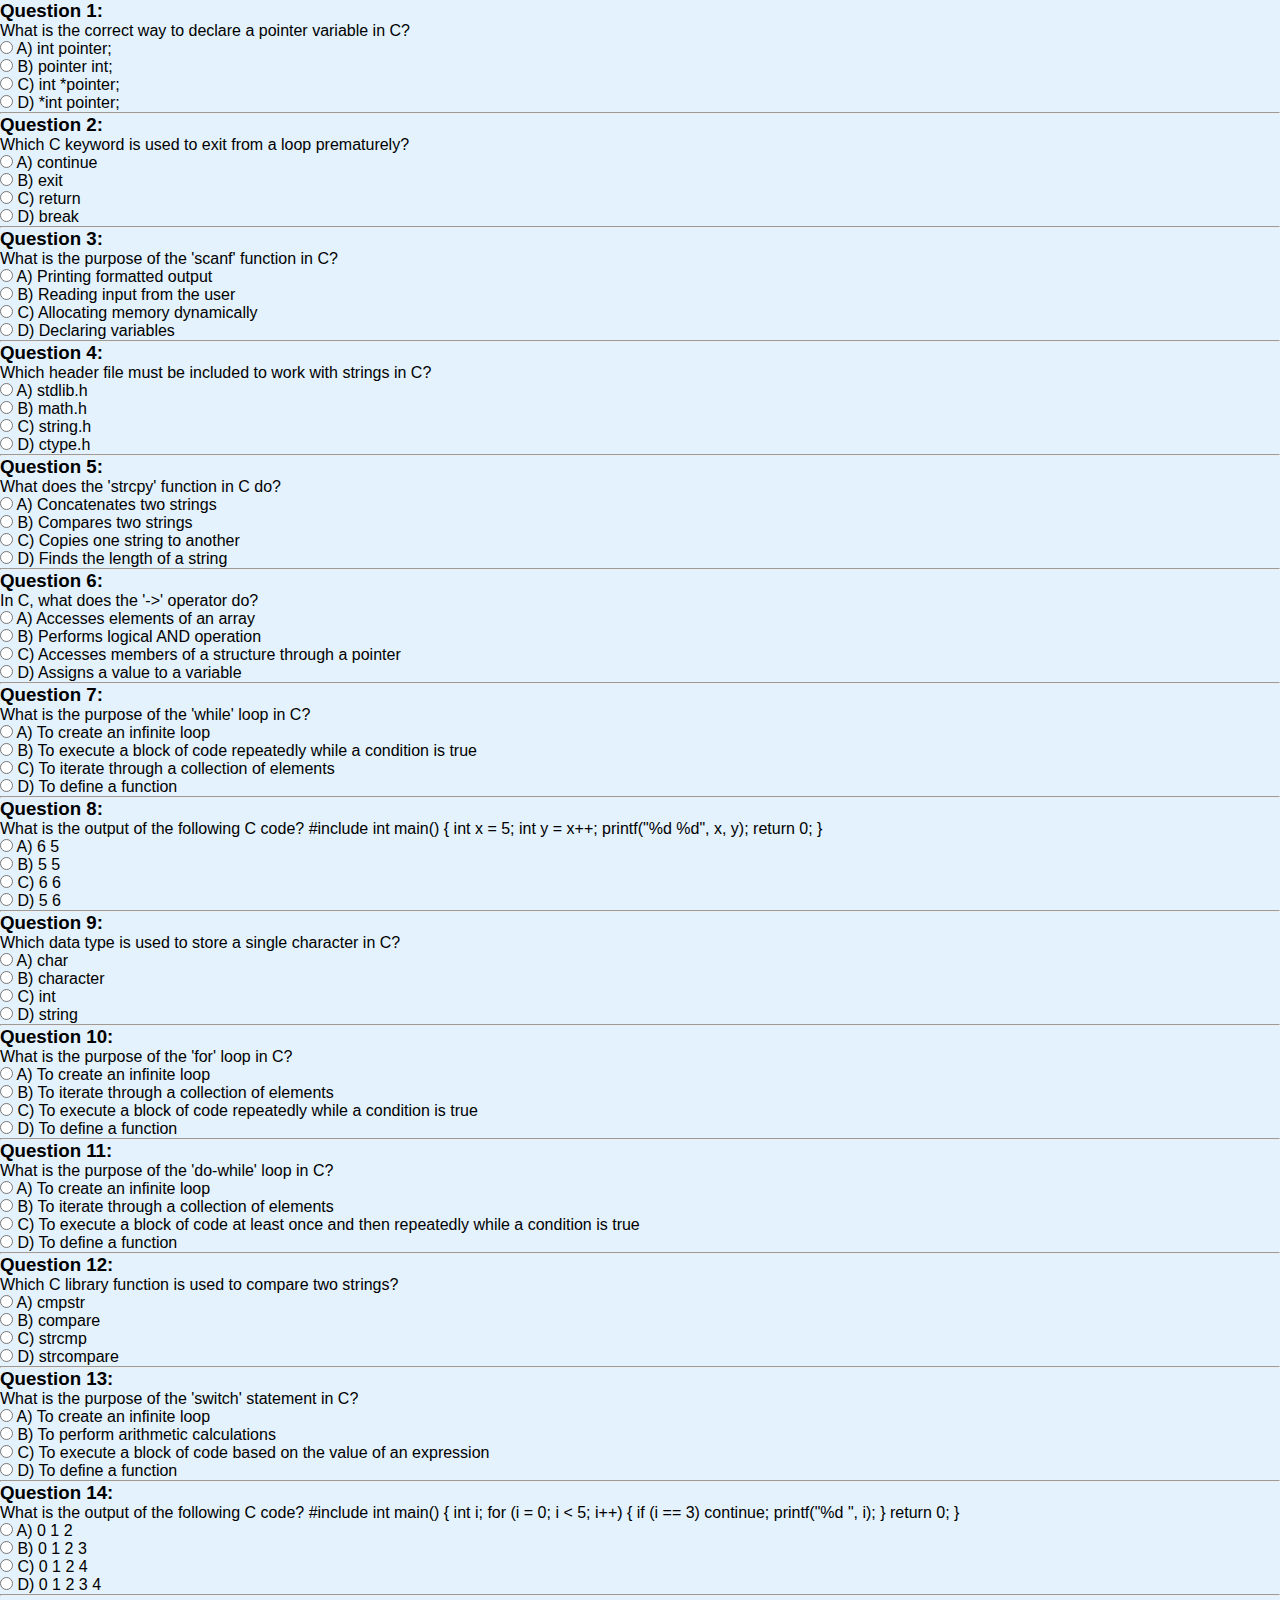
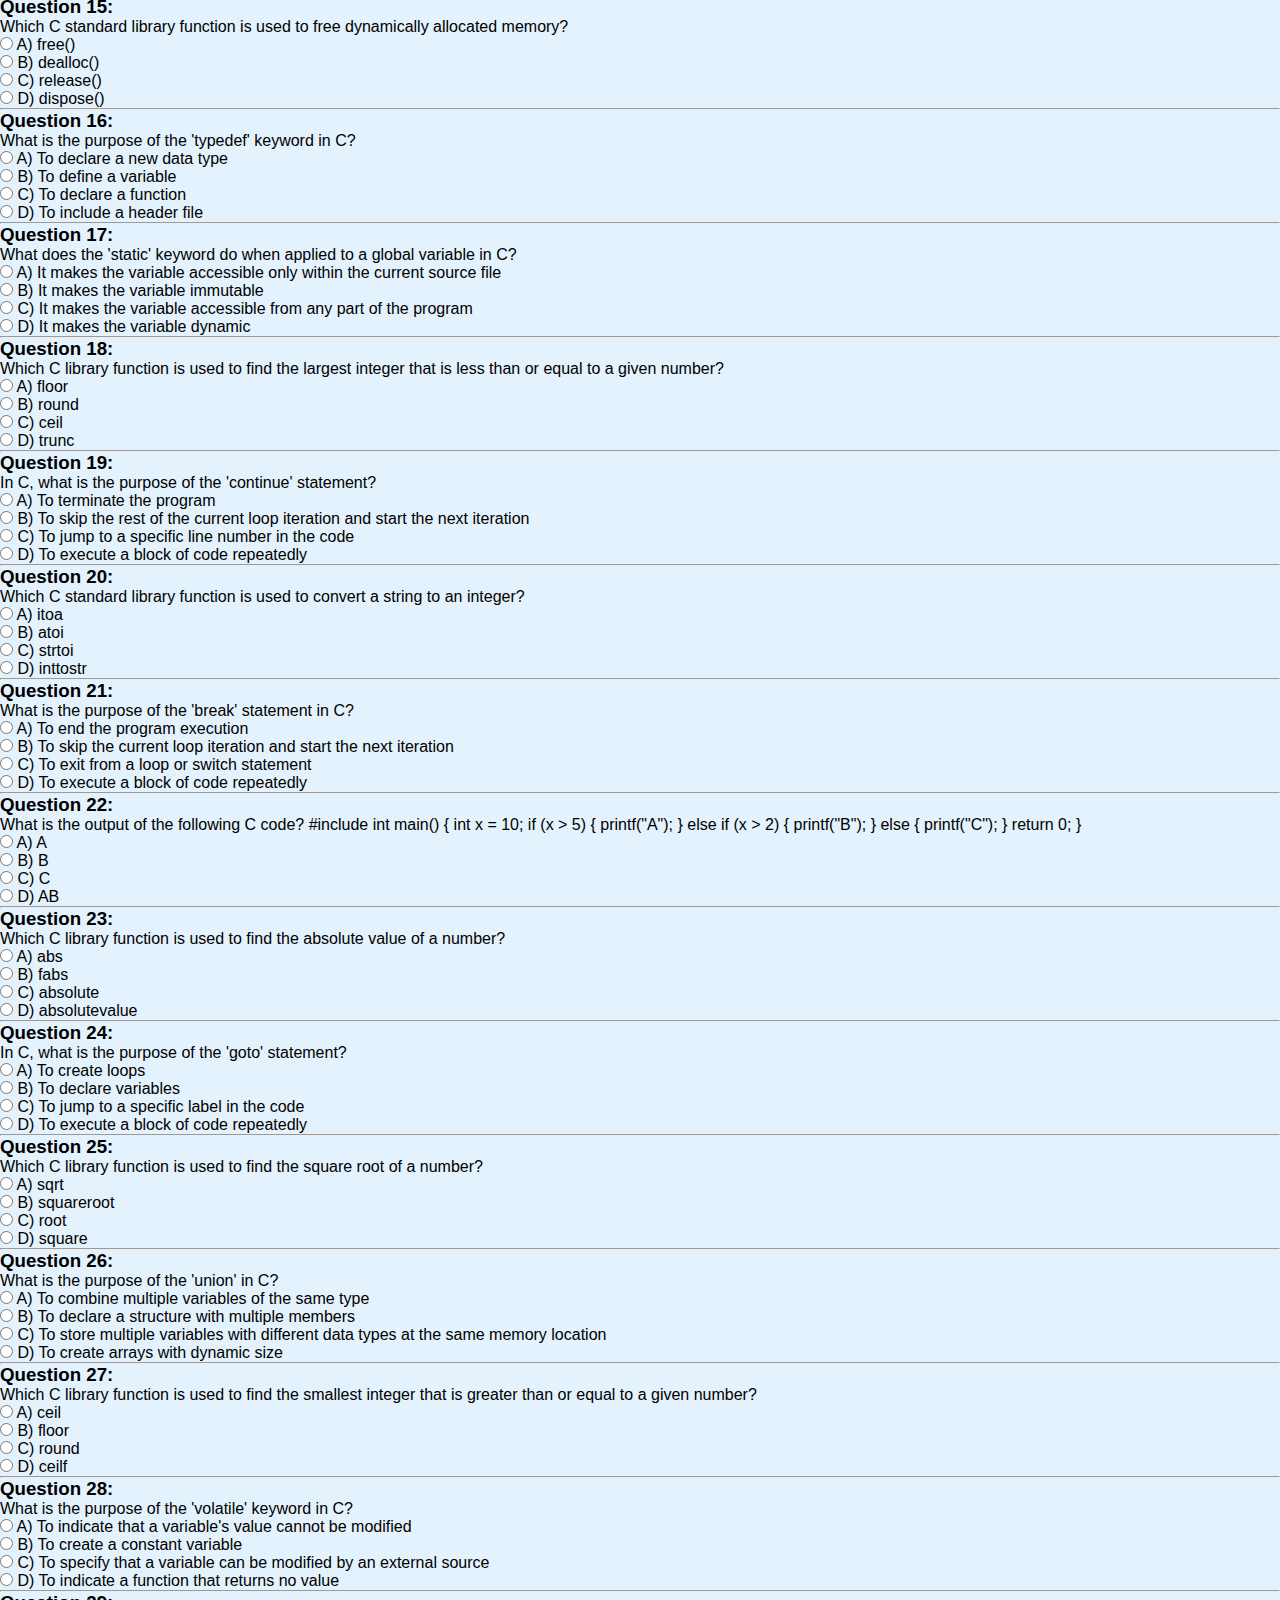
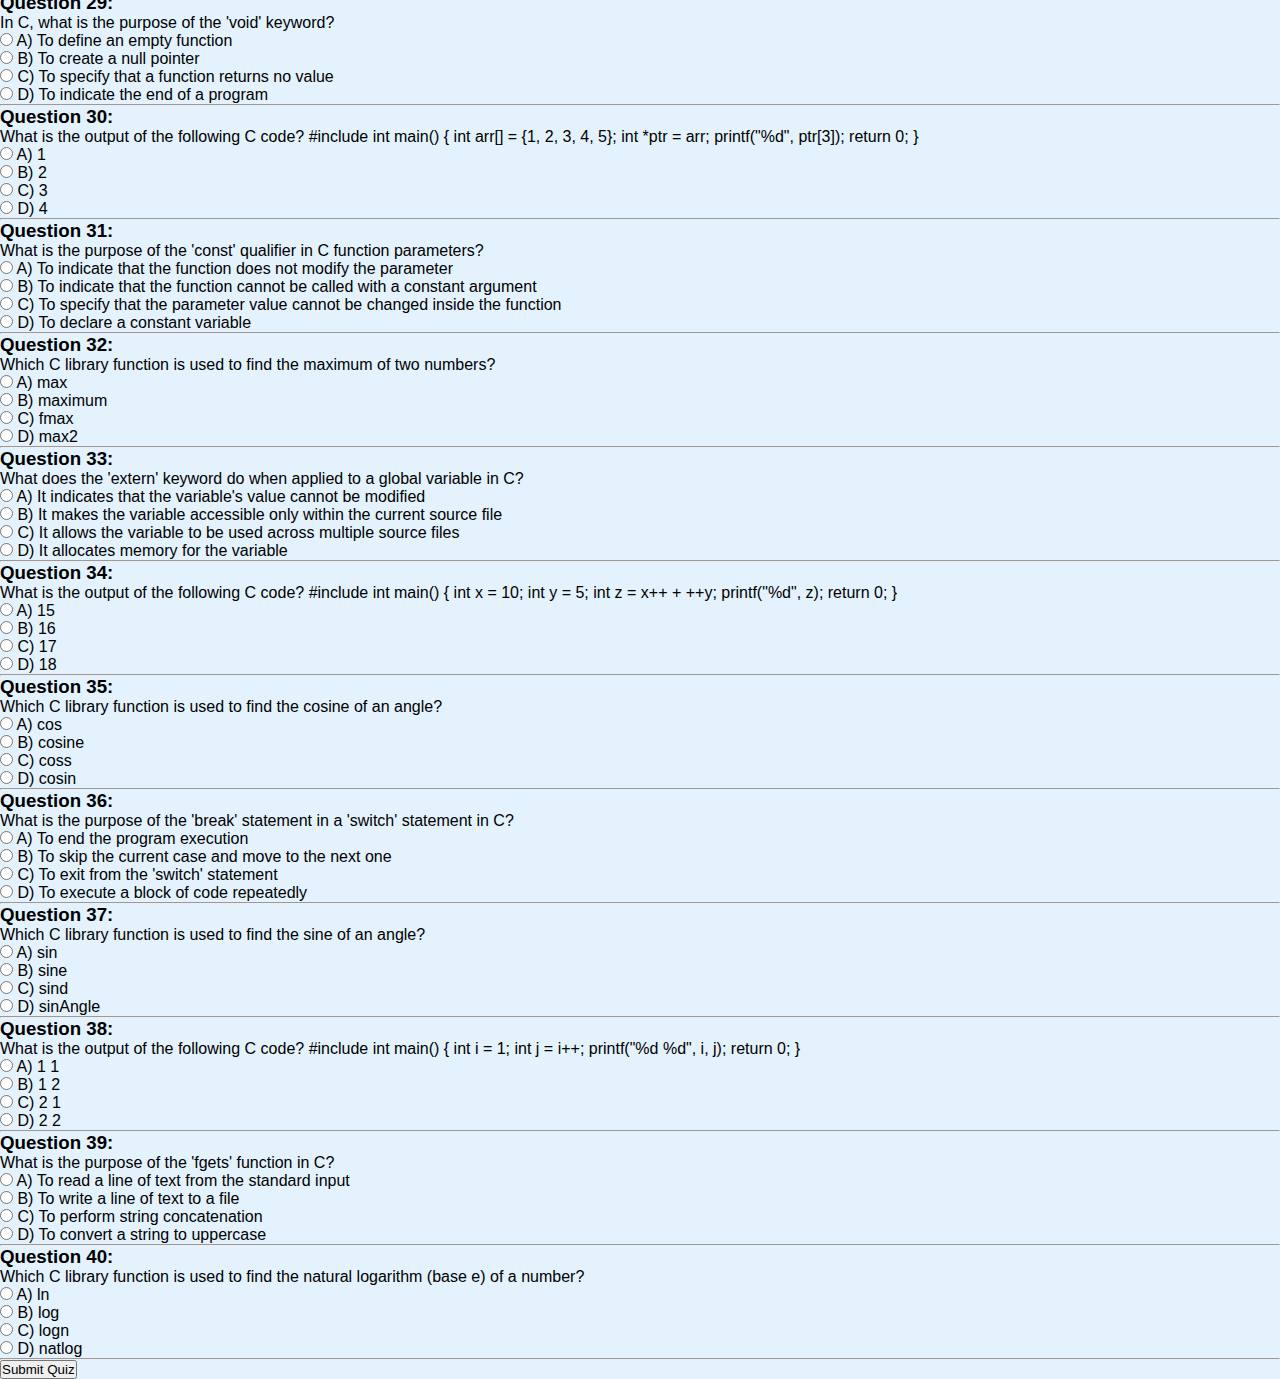
<file: c.html>
<!DOCTYPE html>
<html lang="en">
<head>
  <meta charset="UTF-8">
  <meta name="viewport" content="width=device-width, initial-scale=1.0">
  <title>C Coding</title>
  <link rel="stylesheet" href="style.css">

</head>
<body>
  <div id="quiz-container">
    <!-- The dynamically created quiz interface will be appended here -->
  </div>

  <!-- Include the external JavaScript file "quiz.js" -->
  <script src="cquiz.js"></script>
</body>
</html>
</file>
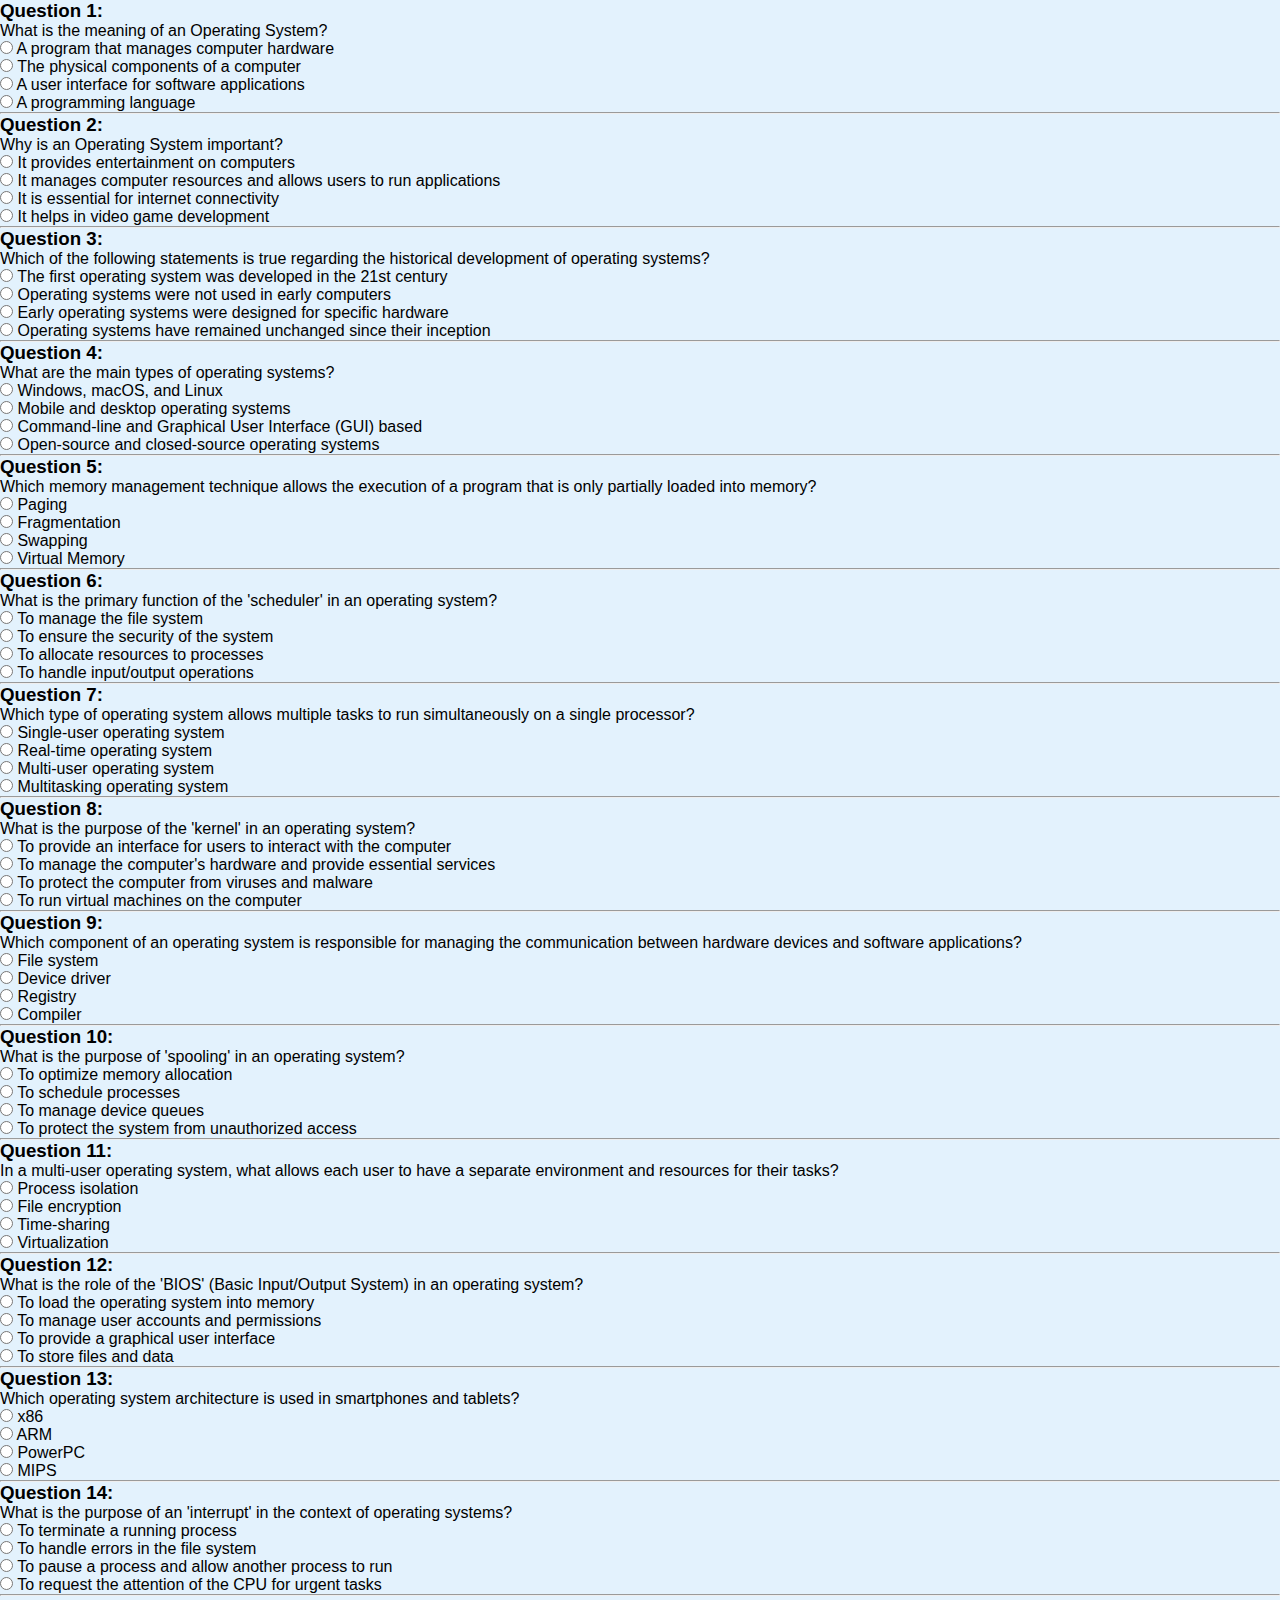
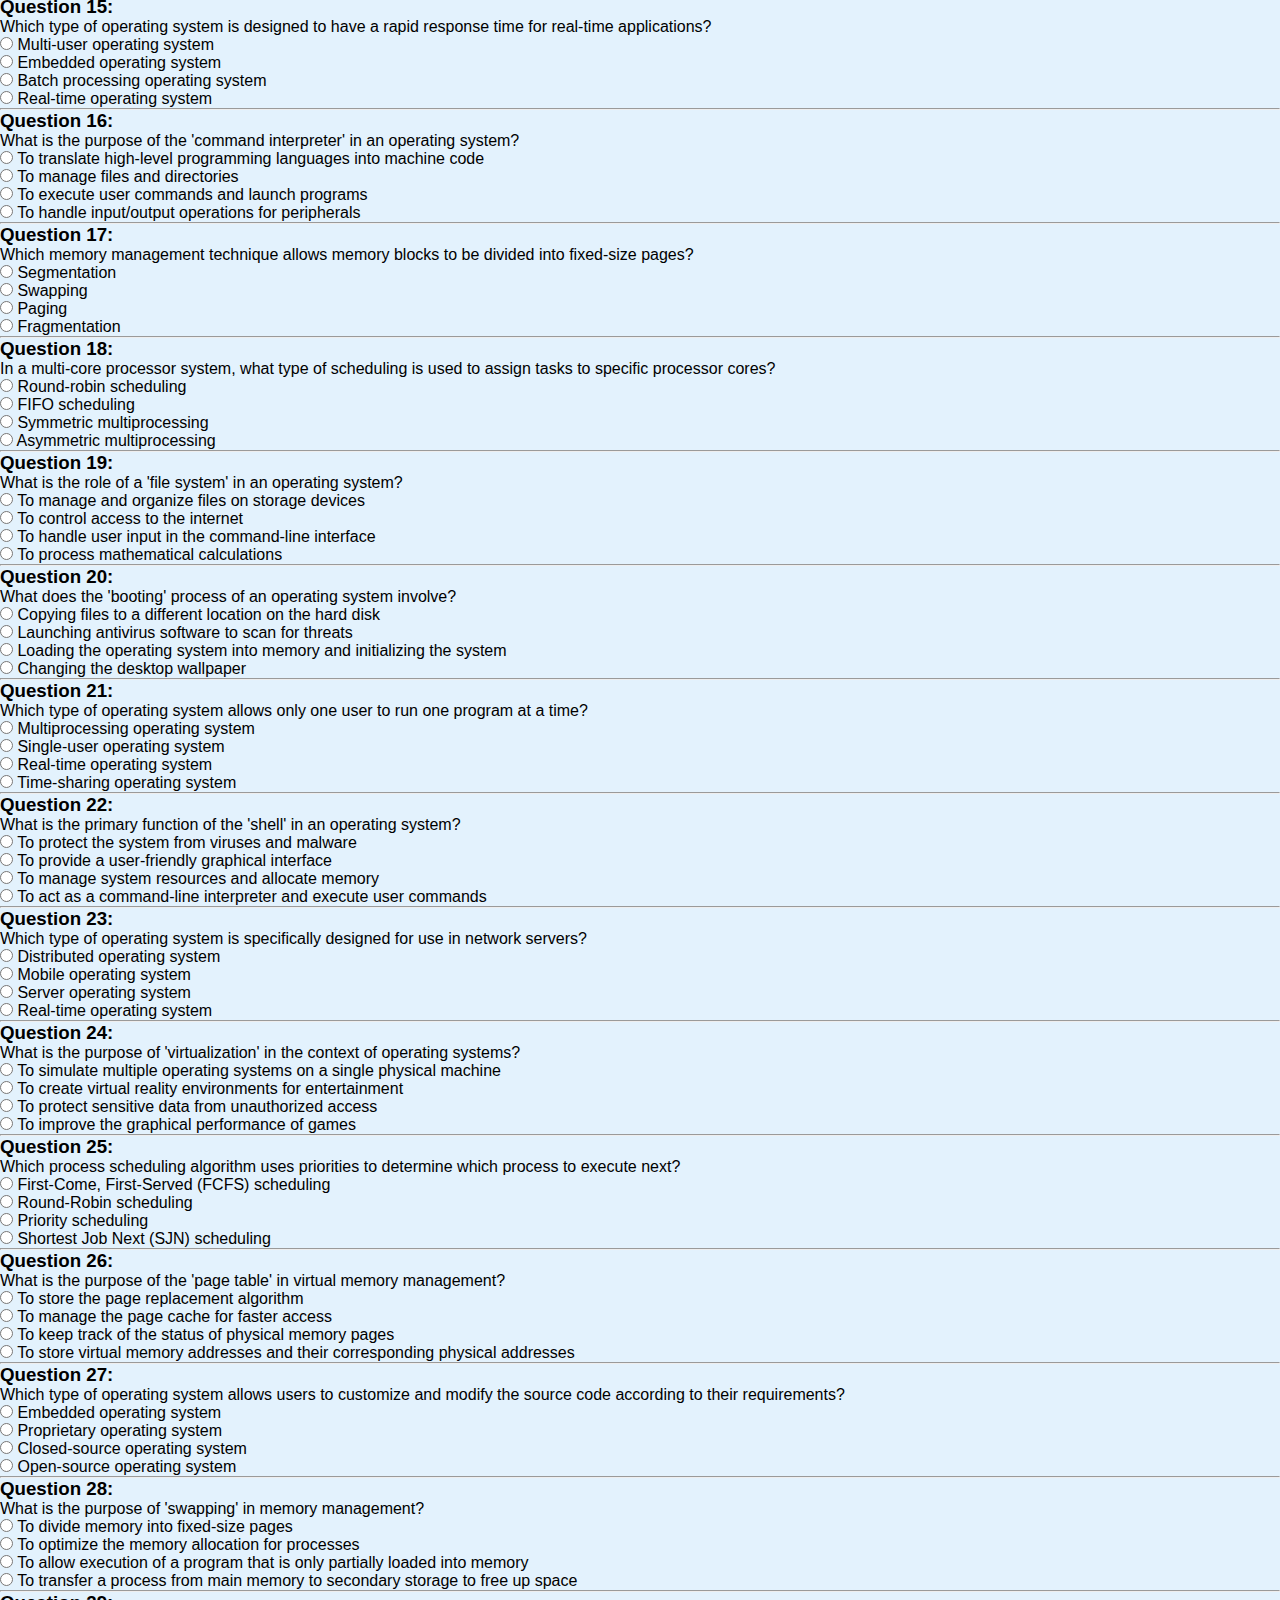
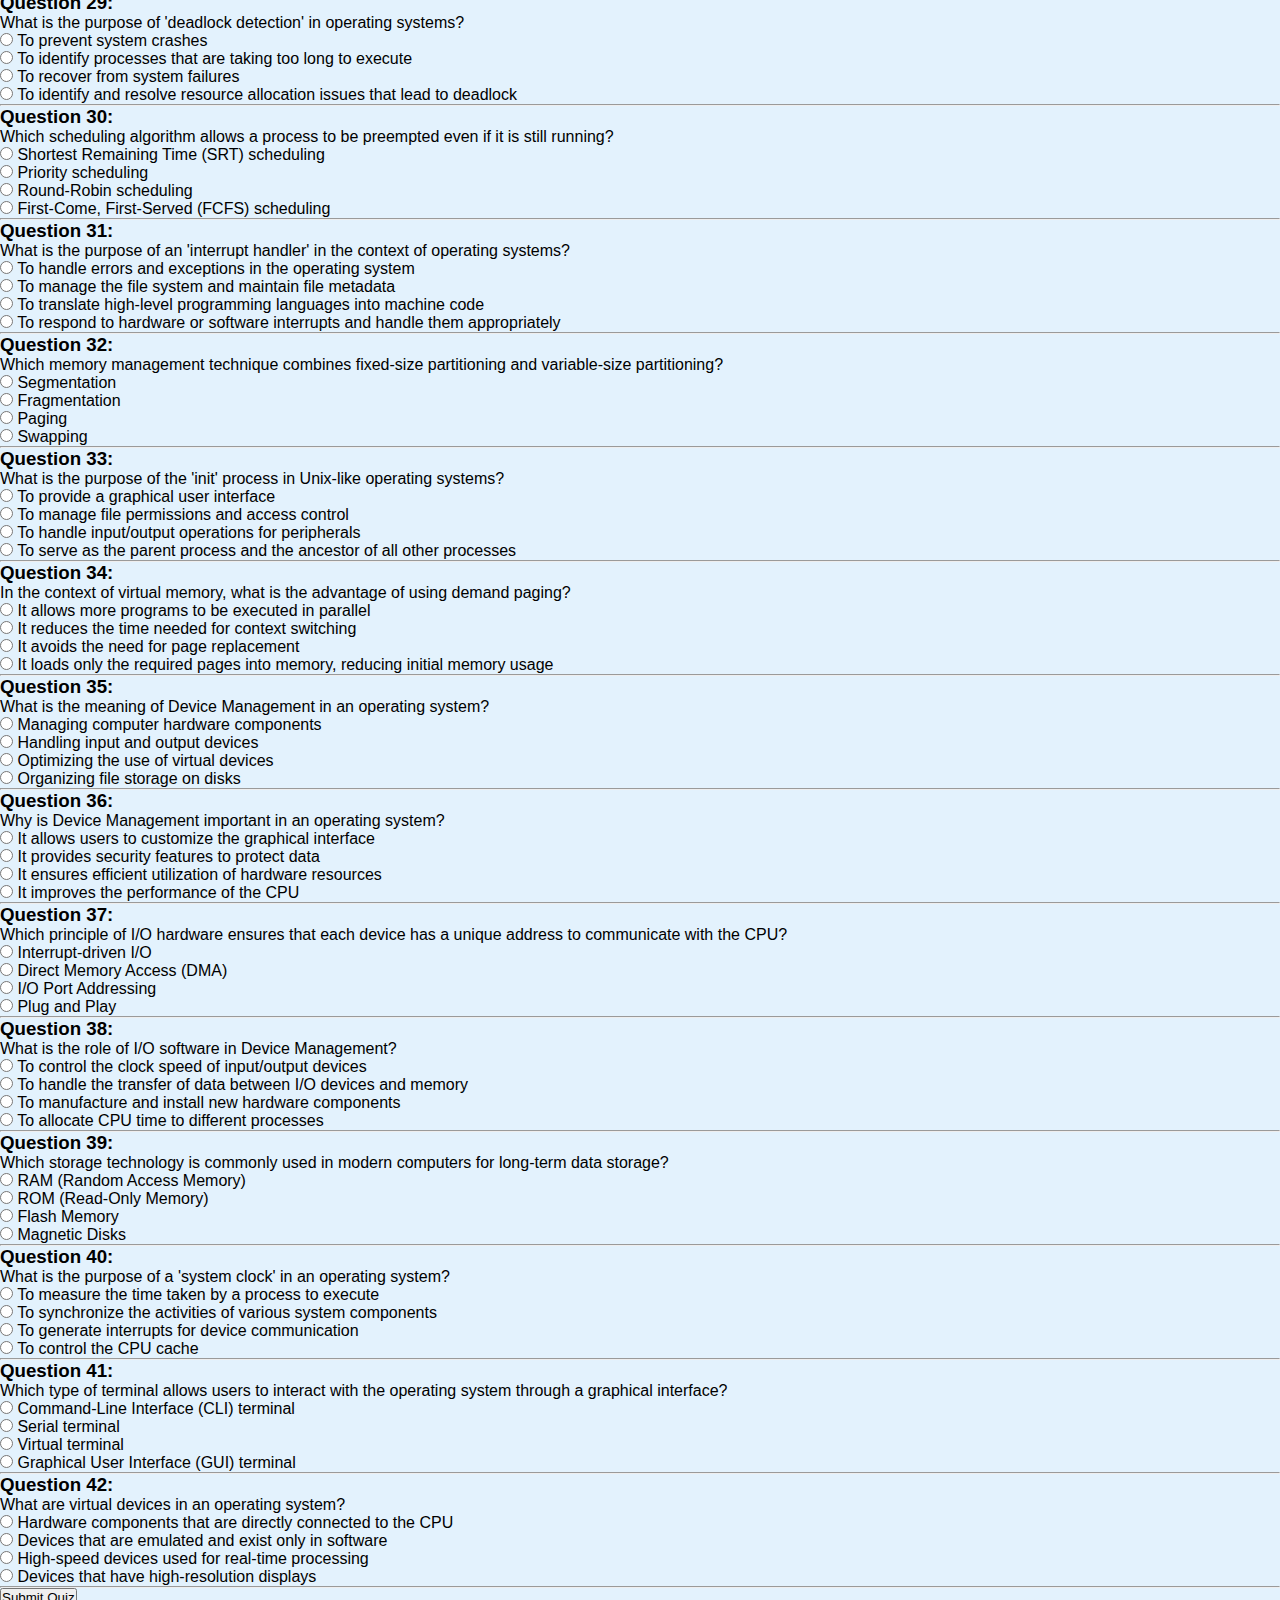
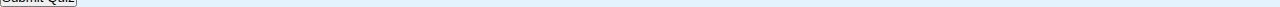
<file: os.html>
<!DOCTYPE html>
<html lang="en">
<head>
  <meta charset="UTF-8">
  <meta name="viewport" content="width=device-width, initial-scale=1.0">
  <title>OS Quiz</title>
  <link rel="stylesheet" href="style.css">

</head>
<body>
  
  <div id="quiz1-container">
    <!-- The dynamically created quiz interface will be appended here -->
  </div>

  <!-- Include the external JavaScript file "quiz.js" -->
  <script src="osquiz.js"></script>
</body>
</html>
</file>
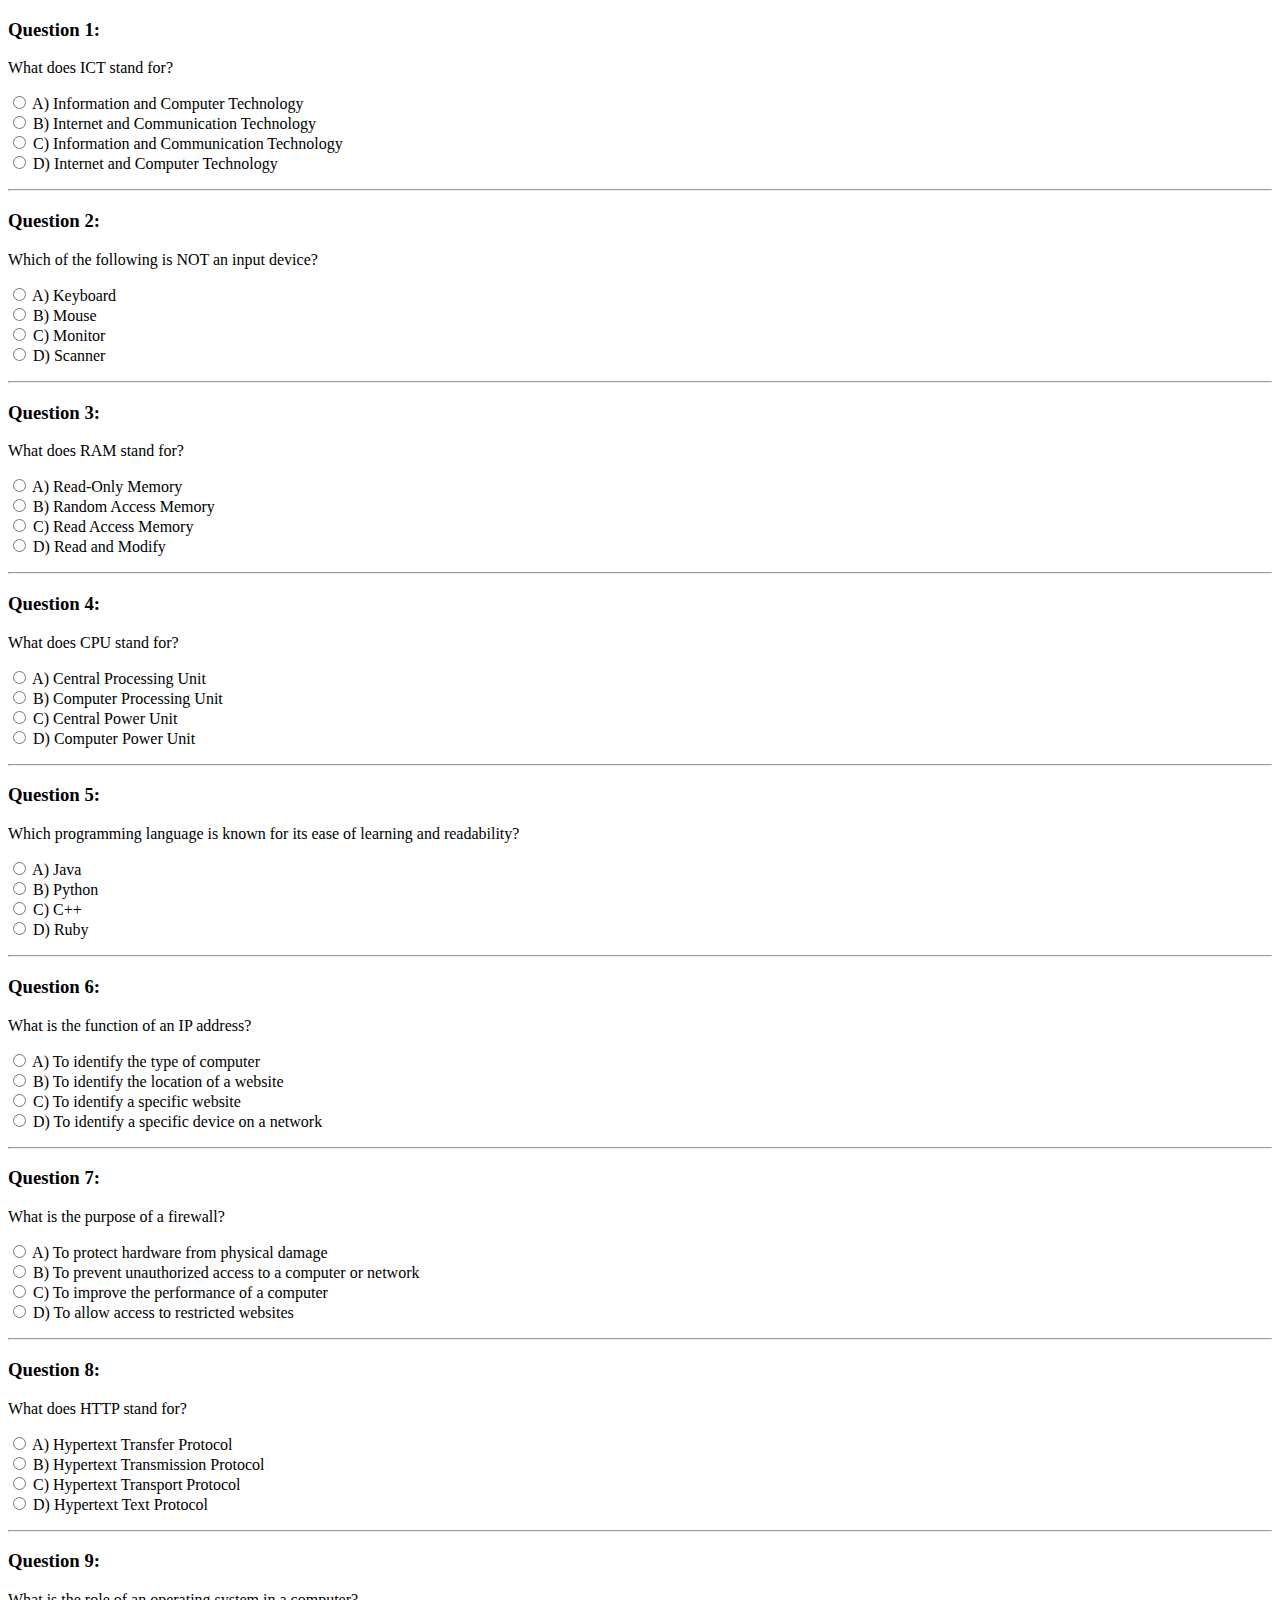
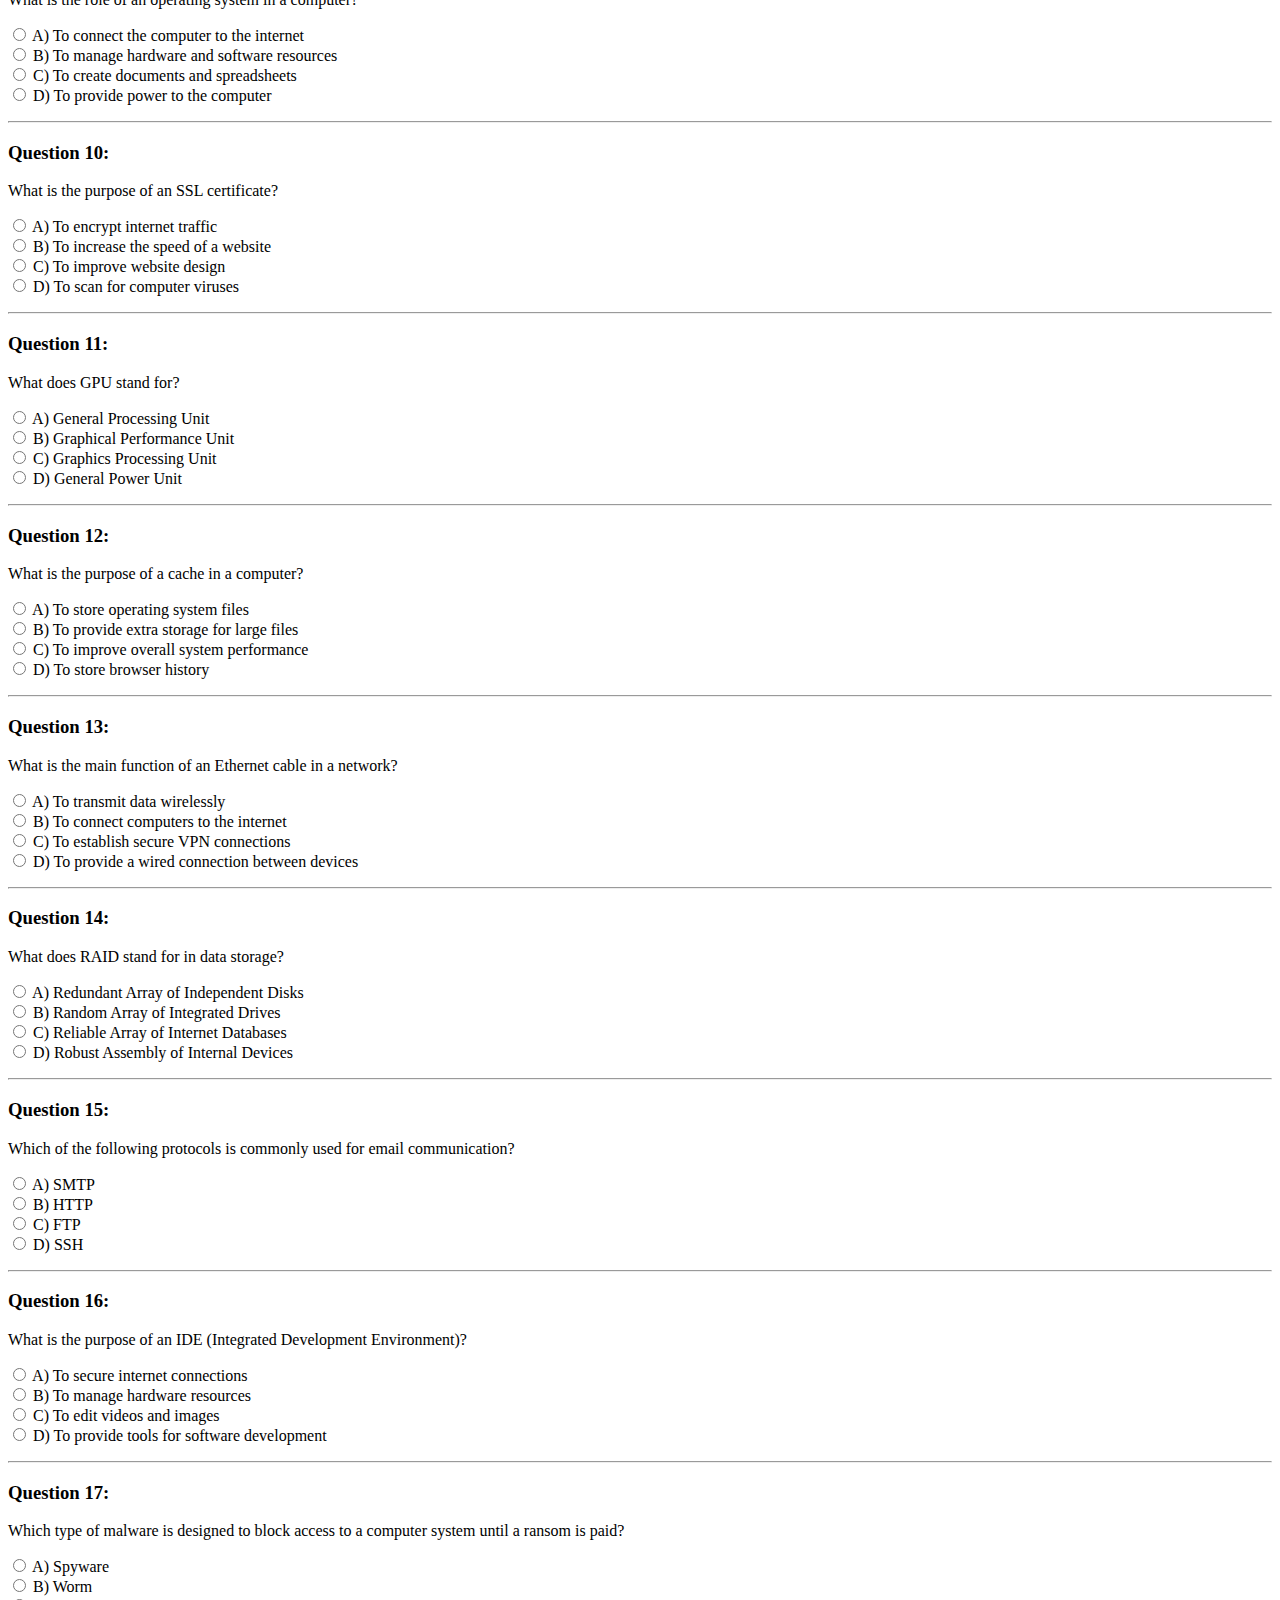
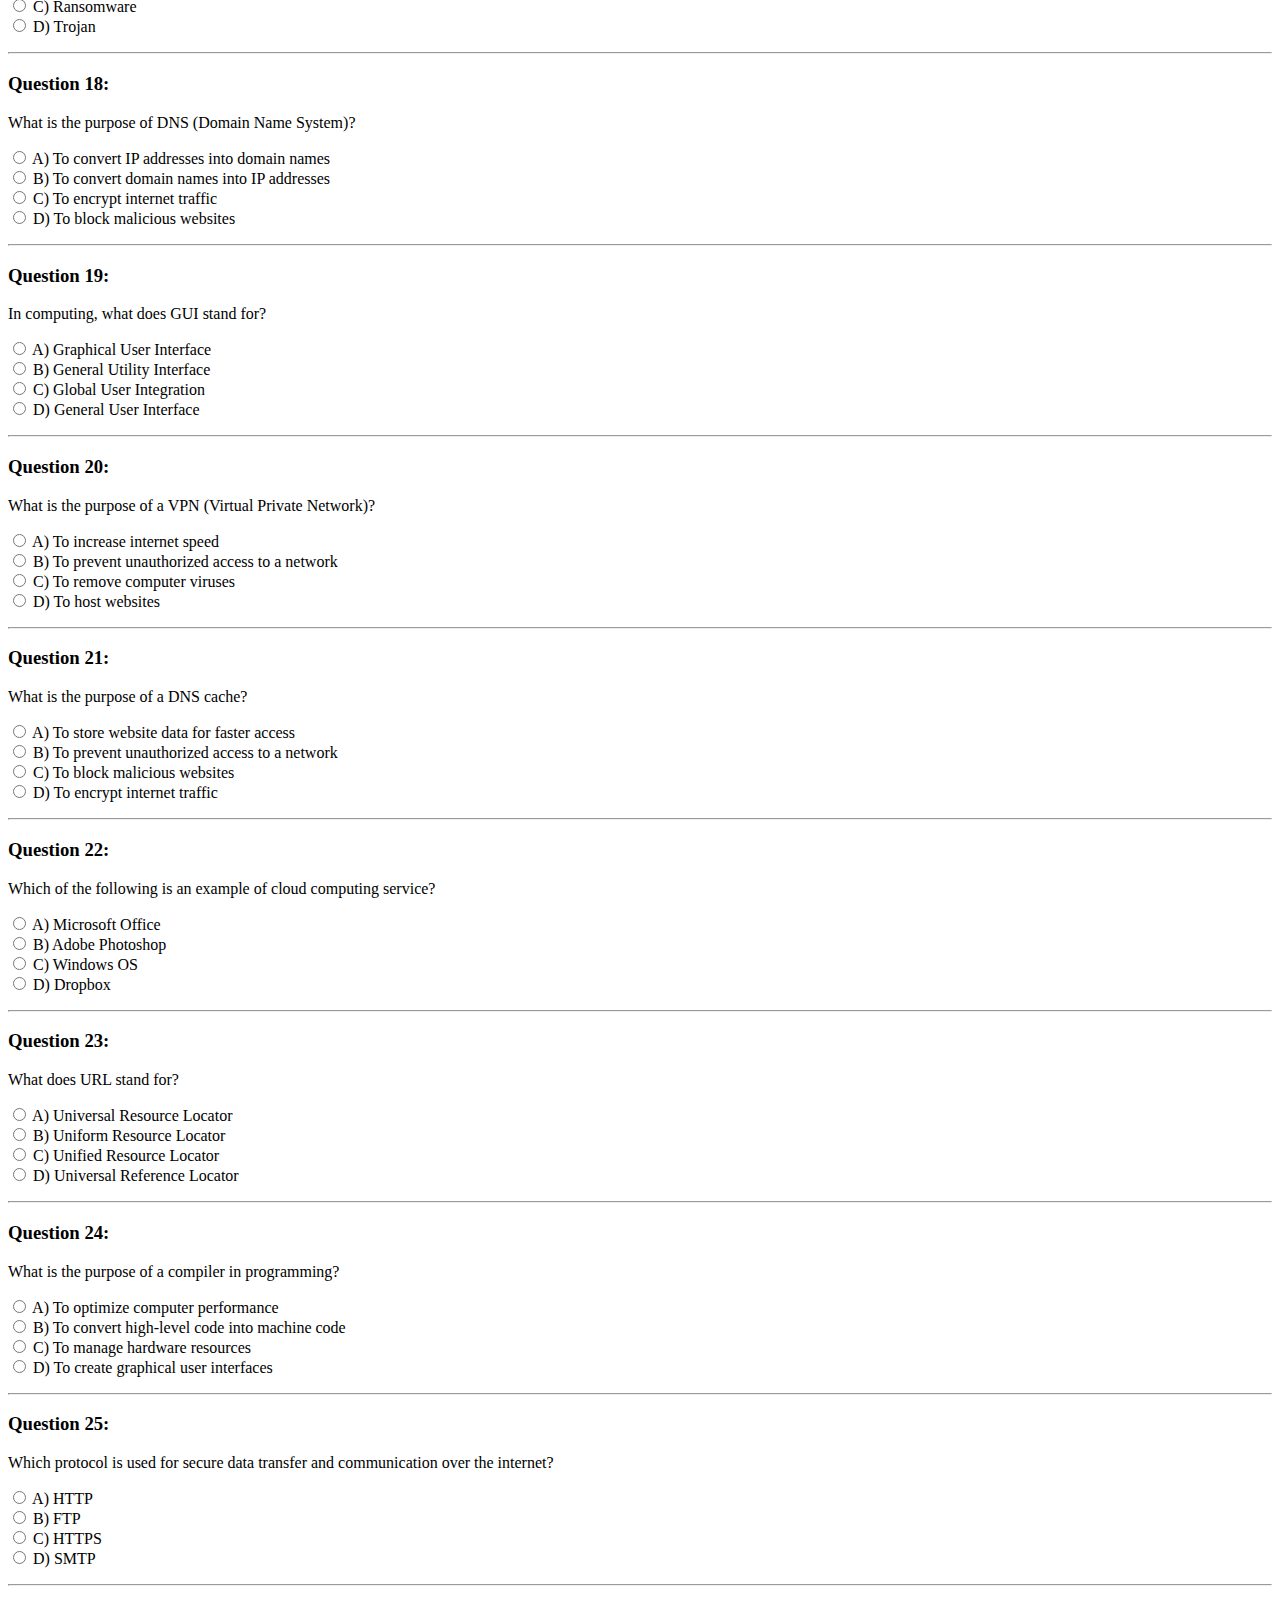
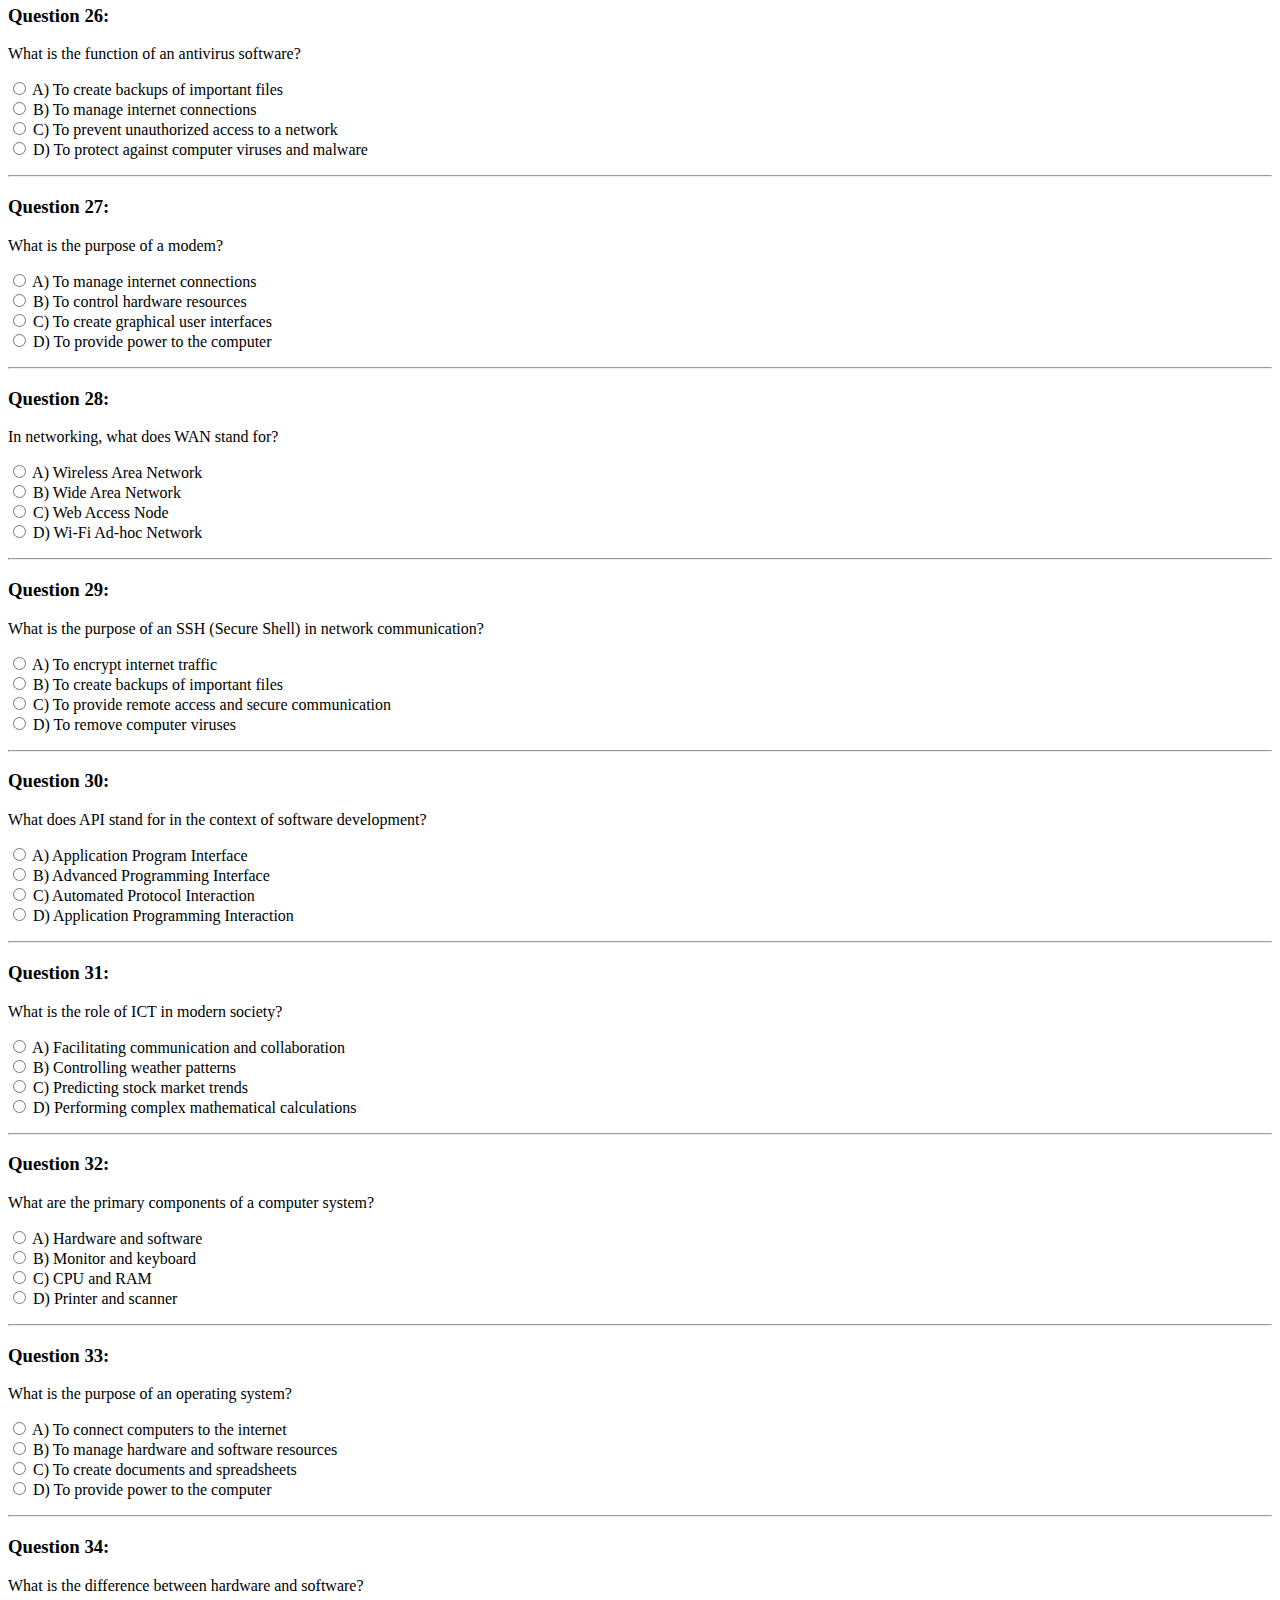
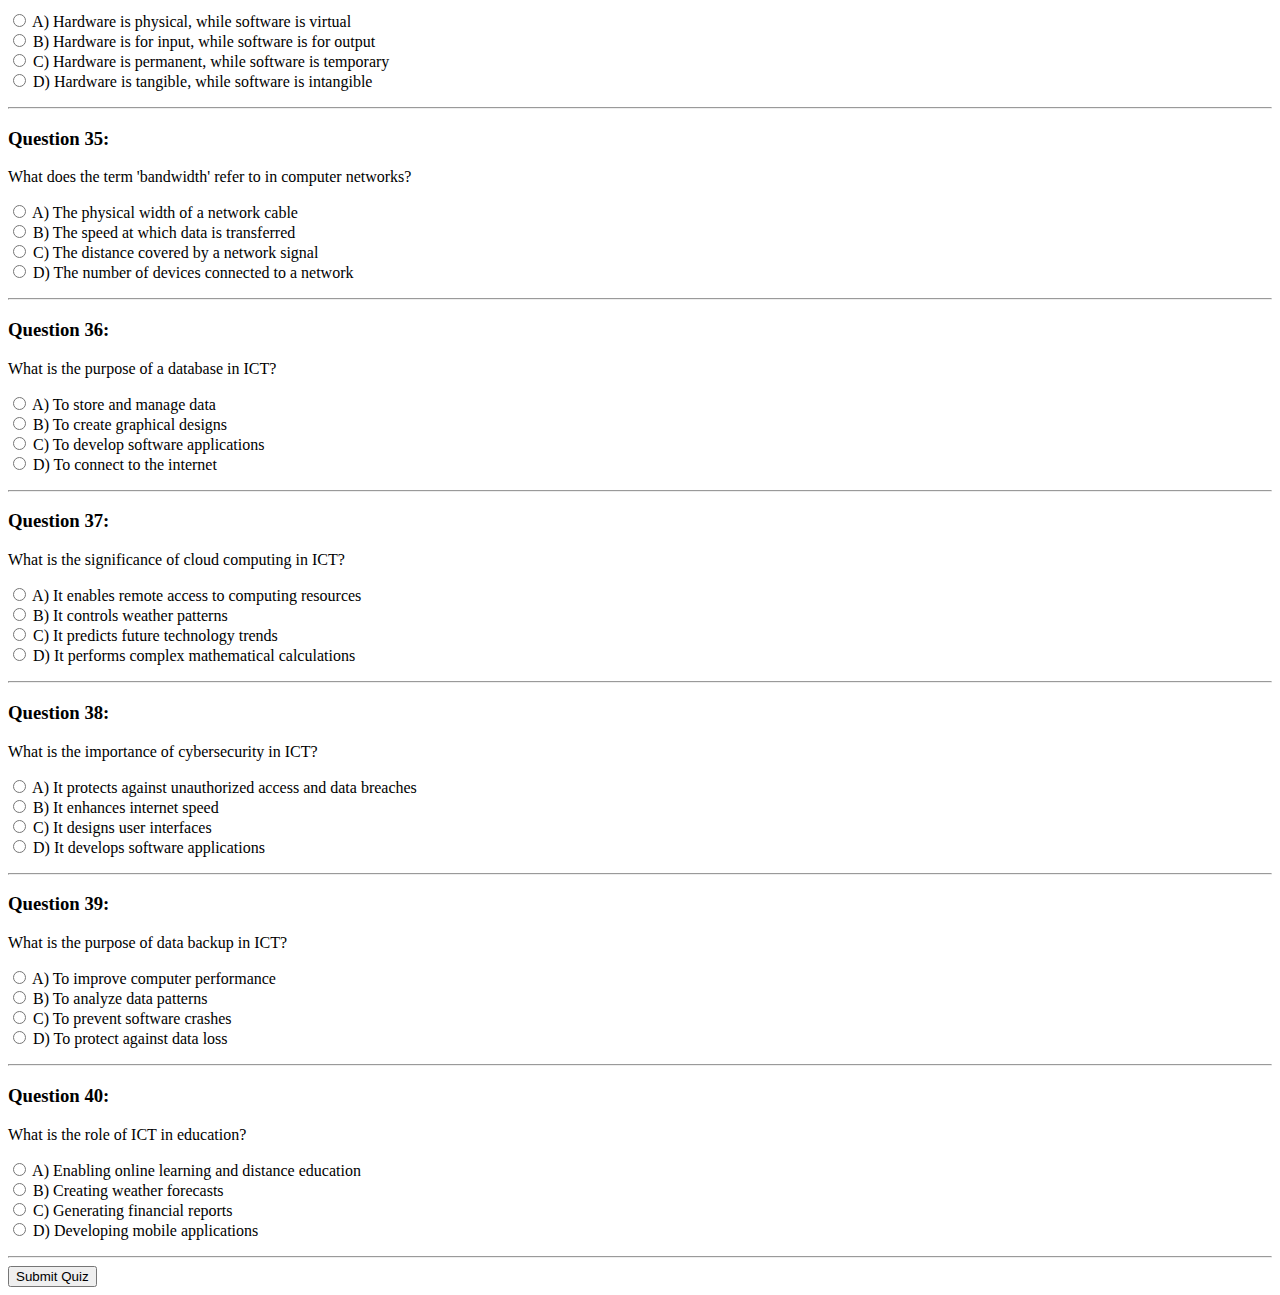
<file: subject/ict.html>
<!DOCTYPE html>
<html lang="en">
<head>
  <meta charset="UTF-8">
  <meta name="viewport" content="width=device-width, initial-scale=1.0">
  <title>ICT Quiz</title>
</head>
<body>
  <div id="quiz-container">
    <!-- The dynamically created quiz interface will be appended here -->
  </div>

  <!-- Include the external JavaScript file "quiz.js" -->
  <script src="quiz.js"></script>
</body>
</html>
</file>
<file: style.css>
/* Import Google Fonts*/

@import url('https://fonts.ggoleapis.com/css2?family=Poppins:wght@400;500;600&display=swap');

* {
    margin: 0;
    padding: 0;
    box-sizing: border-box;
    font-family: "Poppins", sans-serif;
}

body {
    background: #E3F2FD;

}

.chatbot-toggler {
    position: fixed;
    right: 40px;
    bottom: 35px;
    height: 50px;
    width: 50px;
    border: none;
    display: flex;
    align-items: center;
    justify-content: center;
    outline: none;
    color: white;
    background: #724ae8;
    border-radius: 50%;
    cursor: pointer;


}
.chatbot-toggler span{
    position: absolute;
}
.show-chatbot .chatbot-toggler span:first-child,
.chatbot-toggler span:last-child{
    opacity: 0;
}
.show-chatbot .chatbot-toggler span:last-child {
    opacity: 1;
}
.chatbot {
    position: fixed;
    right: 40px;
    bottom: 100px;
    width: 420px;
    transform: scale(0.5);
    opacity: 0;
    pointer-events: none;
    background: white;
    border-radius: 15px;
    box-shadow: 0 0 128px 0 rgba(0, 0, 0, 0.1),0 32px 64px -48px rgba(0, 0, 0, 0.5);

}
.show-chatbot .chatbot {

    transform: scale(1);
    opacity: 1;
    pointer-events: auto;

}

.chatbot header {
    background: #724ae8;
    padding: 16px 0;
    text-align: center;
    border-radius: 15px 0 12px;
}

.chatbot header h2 {
    color: white;
    font-size: 1.4rem;
}

.chatbot .chatbox {

    height: 510px;
    overflow-y:  auto;
    padding: 30px 20px 70px;
}

.chatbox .chat {

    display: flex;
}
.chatbox .incoming span{
    height: 32px;
    width: 32px;
    color: white;
    align-self: flex-end;
    background: #724ae8;
    text-align: center;
    line-height: 32px;
    border-radius: 4px;
    margin: 0 10px 7px 0;

}
.chatbox .outgoing{
    justify-content: flex-end;
    margin: 20px 0;
}

.chatbox .chat p {
    color: white;
    max-width: 75%;
    padding: 12px 16px;
    font-size: 0.95rem;
    border-radius: 10px 10px 0 10px;
    background: #724ae8;


}

.chatbox .incoming p{
    color: black;
    background: #f2f2f2;
    border-radius: 10px 10px 10px 0;

}


.chatbot .chat-input {
    position: absolute;
    bottom: 0;
    width: 100%;
    display: flex;
    gap: 5px;
    background: white;
    padding: 5px 20px;
    border-top: 1px solid #ccc;
}
.chat-input textarea {
    height: 55px;
    width: 100%;
    border: none;
    outline: none;
    font-size: 0.95rem;
    resize: none;
    padding: 16px 15px 16px 0;
}

.chat-input span {
    color: #724ae8;
    height: 55px;
    line-height: 55px;
    font-size: 1.35rem;
    cursor: pointer;
    visibility: hidden;

}

.chat-input textarea:valid ~ span {

    visibility: visible;

}
</file>
